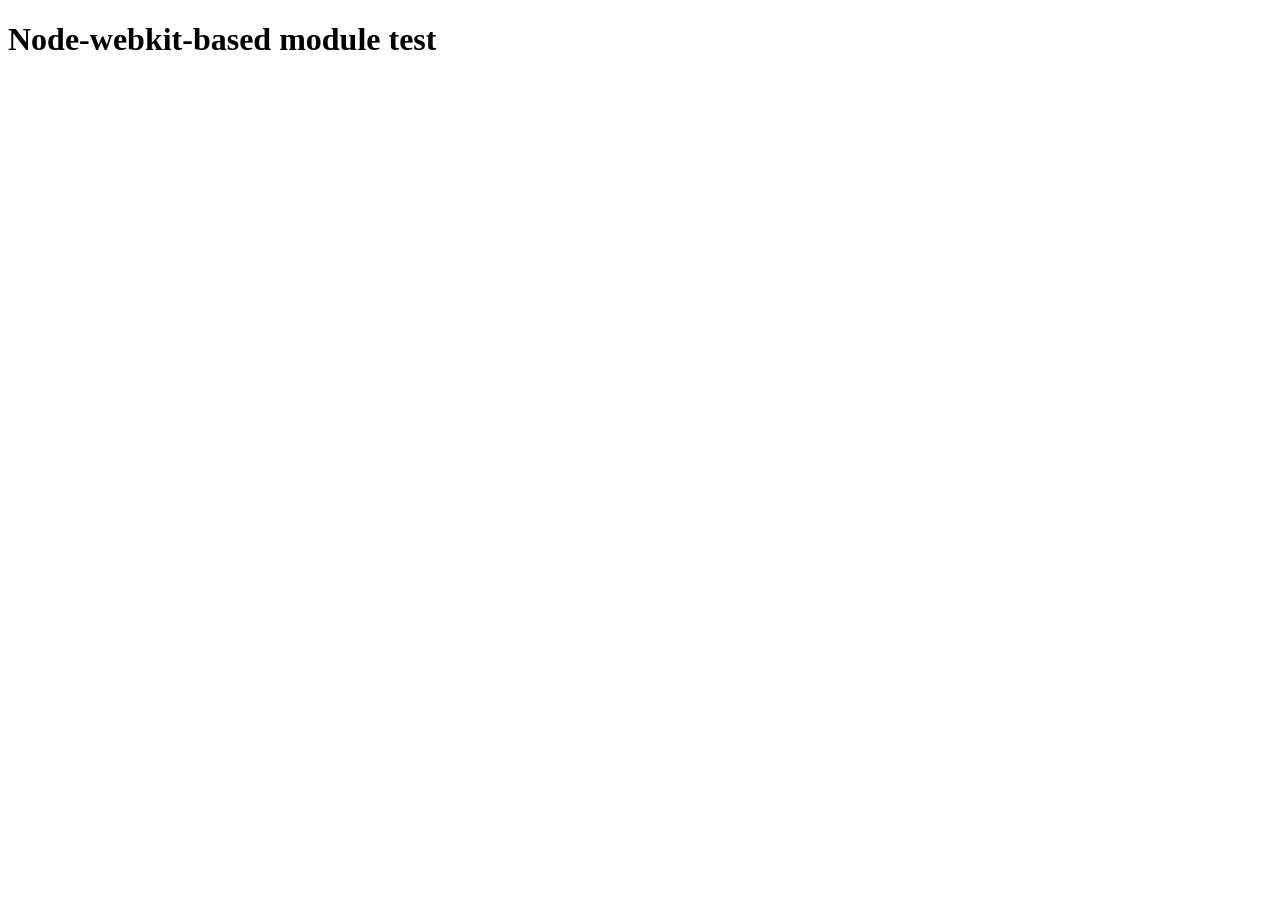
<file: Local Sites/sanpu/app/public/wp-content/themes/sanpu1/node_modules/fsevents/node_modules/node-pre-gyp/lib/util/nw-pre-gyp/index.html>
<!doctype html>
<html>
<head>
<meta charset="utf-8">
<title>Node-webkit-based module test</title>
<script>
function nwModuleTest(){
   var util = require('util');
   var moduleFolder = require('nw.gui').App.argv[0];
   try {
      require(moduleFolder);
   } catch(e) {
      if( process.platform !== 'win32' ){
         util.log('nw-pre-gyp error:');
         util.log(e.stack);
      }
      process.exit(1);
   }
   process.exit(0);
}
</script>
</head>
<body onload="nwModuleTest()">
<h1>Node-webkit-based module test</h1>
</body>
</html>
</file>
